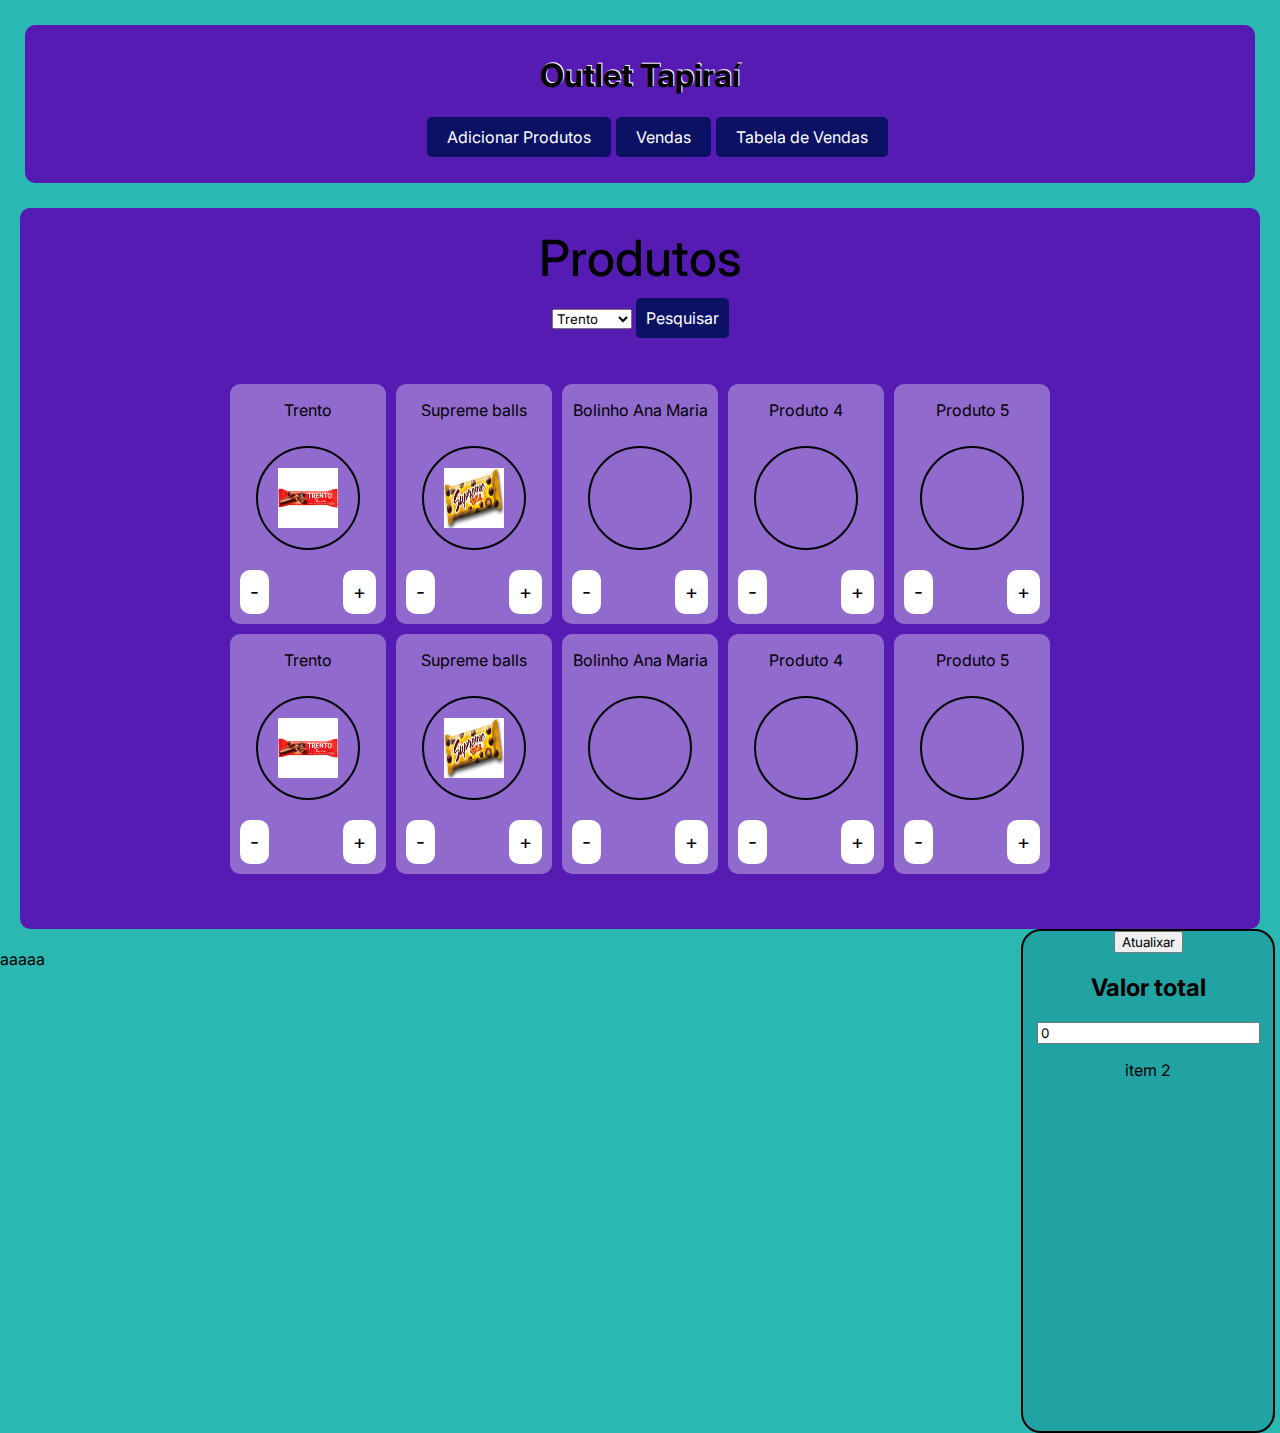
<file: index.html>
<!DOCTYPE html>
<html lang="pt-br">
<head>
    <meta charset="UTF-8">
    <meta http-equiv="X-UA-Compatible" content="IE=edge">
    <meta name="viewport" content="width=device-width, initial-scale=1.0">
    <link rel="stylesheet" href="style.css">
    <title>Loja</title>
</head>
<body>
    <div class="top">
        <h1>Outlet Tapiraí</h1>
            <ul>
                <li></li><a href="/AddProducts/addProducts.html">Adicionar Produtos</a></li>
                <li><a href="../index.html">Vendas</a></li>
                <li><a href="tabela.html">Tabela de Vendas</a></li>
            </ul>
    </div>
    <div class="produtosPrincipais">
        <h1>Produtos</h1>

        <select type="text" id="inputPesquisa" onchange="mudarA()"> 
            <option value="trento">Trento</option>
            <option value="teste">Teste</option>
            <option value="supreme">Supreme</option>
            <option value="Volvo">Volvo</option>
        </select>
            
            <a id="linkPesquisa" href=""> Pesquisar </a>
        <div class="produtos">
            <div class="produtoDiv">
                    <p id="trento">Trento</p>
                <div class="produto">
                    <img src="img/trento.png" width="60px" height="60px" alt="trento">
                </div>
                    <div class="counter">
                        <button type="button" onclick="remove()"> - </button>
                        <input readonly type="number" id="counterTrento" onkeypress="somaFinal()">
                    <button type="button" onclick="add()"> + </button>
                </div>
            </div>
            <div class="produtoDiv">
                    <p id="supreme">Supreme balls</p>
                <div class="produto">
                    <img src="img/supremeballs.jpg" width="60px" height="60px" alt="trento">
                </div>
                <div class="counter">
                    <button type="button" onclick="removeSupreme()"> - </button>
                    <input readonly type="number" id="counterSupreme" onkeypress="somaFinal()">
                    <button type="button" onclick="addSupreme()"> + </button>
                </div>
            </div>
        <div class="produtoDiv">
            <p>Bolinho Ana Maria</p>
            <div class="produto"></div>
            <div class="counter">
                <button type="button" onclick="removeSupreme()"> - </button>
                <input readonly type="number" id="counterSupreme" onkeypress="somaFinal()">
                <button type="button" onclick="addSupreme()"> + </button>
            </div>
        </div>
        <div class="produtoDiv">
            <p>Produto 4</p>
            <div class="produto"></div>
            <div class="counter">
                <button type="button" onclick="removeSupreme()"> - </button>
                <input readonly type="number" id="counterSupreme" onkeypress="somaFinal()">
                <button type="button" onclick="addSupreme()"> + </button>
            </div>
        </div>
        <div class="produtoDiv">
            <p>Produto 5</p>
            <div class="produto"></div>
            <div class="counter">
                <button type="button" onclick="removeSupreme()"> - </button>
                <input readonly type="number" id="counterSupreme" onkeypress="somaFinal()">
                <button type="button" onclick="addSupreme()"> + </button>
            </div>
        </div>
        <div class="produtoDiv">
            <p>Trento</p>
        <div class="produto">
            <img src="img/trento.png" width="60px" height="60px" alt="trento">
        </div>
            <div class="counter">
                <button type="button" onclick="remove()"> - </button>
                <input readonly type="number" id="counterTrento" onkeypress="somaFinal()">
            <button type="button" onclick="add()"> + </button>
        </div>
        </div>
        <div class="produtoDiv">
            <p>Supreme balls</p>
            <div class="produto">
                <img src="img/supremeballs.jpg" width="60px" height="60px" alt="trento">
            </div>
            <div class="counter">
                <button type="button" onclick="removeSupreme()"> - </button>
                <input readonly type="number" id="counterSupreme" onkeypress="somaFinal()">
                <button type="button" onclick="addSupreme()"> + </button>
            </div>
        </div>
        <div class="produtoDiv">
            <p>Bolinho Ana Maria</p>
            <div class="produto"></div>
                <div class="counter">
                    <button type="button" onclick="removeSupreme()"> - </button>
                    <input readonly type="number" id="counterSupreme" onkeypress="somaFinal()">
                    <button type="button" onclick="addSupreme()"> + </button>
            </div>
        </div>
        <div class="produtoDiv">
            <p>Produto 4</p>
            <div class="produto"></div>
                <div class="counter">
                    <button type="button" onclick="removeSupreme()"> - </button>
                    <input readonly type="number" id="counterSupreme" onkeypress="somaFinal()">
                    <button type="button" onclick="addSupreme()"> + </button>
                </div>
        </div>
        <div class="produtoDiv">
            <p>Produto 5</p>
            <div class="produto"></div>
                <div class="counter">
                    <button type="button" onclick="removeSupreme()"> - </button>
                    <input readonly type="number" id="counterSupreme" onkeypress="somaFinal()">
                    <button type="button" onclick="addSupreme()"> + </button>
            </div>
        </div>
    </div>
    <div class="carinho">
        <button onclick="somaFinal()"> Atualixar</button>
        <h2>Valor total</h2>
        <input id="somatotal" type="number" readonly>
        <p>item 2</p>
    </div>
</div>

<p id="teste"> aaaaa</p>


<script>
    
    
    let trento = document.getElementById('counterTrento')
    let supreme = document.getElementById('counterSupreme')
    let soma = document.getElementById('somatotal')

    const a = document.getElementById('linkPesquisa')
    const inputPesquisa = document.getElementById('inputPesquisa')

    const mudarA = ()=> {
        
        a.href = '#'+ inputPesquisa.value;
    }

    i = 0
    j = i
    trento.innerHTML = i
    soma.value = i

    function add(){
        i++
        trento.value = i
    }

    function remove(){
        i--
         
        if (i<0) {
            i++
        }
        
        trento.value = i
    }
    function addSupreme(){
        j++
        supreme.value = j
    }

    function removeSupreme(){
        j--
        if (j<0) {
            j++
        }
        supreme.value = j
    }

    
   
    function somaFinal(){

        let somafilaum = (i + j) * 2.50 
        console.log(somafilaum)
        soma.value = somafilaum
        localStorage.setItem('db_valor', i)
   }
    const valorFinal = {

        id: 00001,
        item1: 'trento',
        item2: 'supreme',
        dbsomaFinal: soma.value
    }

    const getLocalStorage = ()=> JSON.parse(localStorage.getItem('db_client')) ?? []
    const setLocalStorage = ()=> (dbClient) => localStorage.setItem('db_client', JSON.stringify(dbClient))

    const creatCompra = (client) =>{

        const dbClient = getLocalStorage()
        dbClient.push (client)
        setLocalStorage(dbClient)
    }
</script>
</body>
</html>
</file>
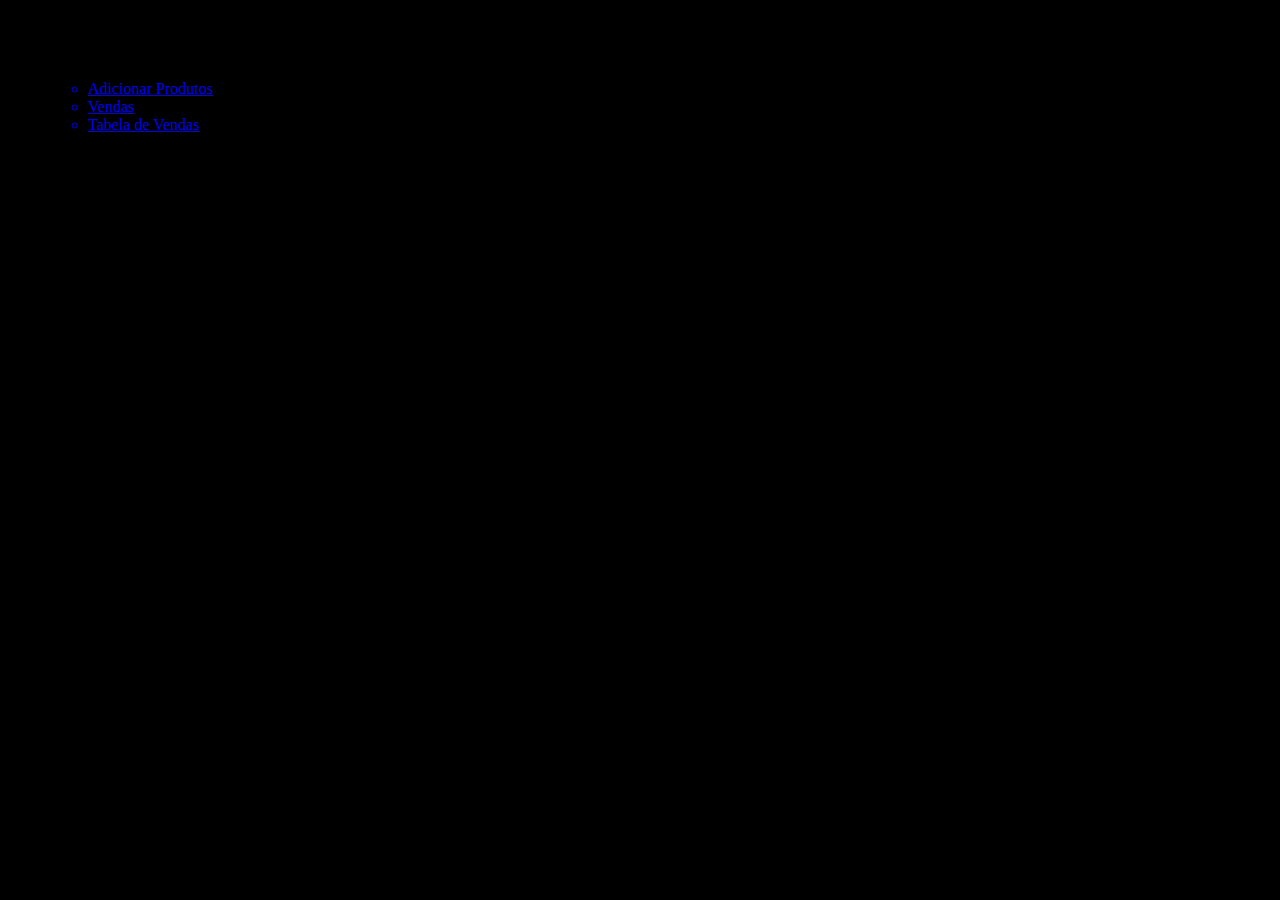
<file: AddProducts/addProducts.html>
<!DOCTYPE html>
<html lang="pt-br">
<head>
    <meta charset="UTF-8">
    <meta http-equiv="X-UA-Compatible" content="IE=edge">
    <meta name="viewport" content="width=device-width, initial-scale=1.0">
    <title>Document</title>
    <style>
        body{background-color: black;}
    </style>
</head>
<body>
    <h1>Loja</h1>
    <ul>
        <ul>
            <a href="/AddProducts/addProducts.html"><li>Adicionar Produtos</li></a>
            <a href="../index.html"><li>Vendas</li></a>
            <a href="tabela.html"><li>Tabela de Vendas</li></a>
        </ul>
    </ul>
</body>
</html>
</file>
<file: style.css>
@import url('https://fonts.googleapis.com/css2?family=Inter:wght@100;500&display=swap');
*{
    font-family: 'Inter', sans-serif;
}
body{
    background: #2cb8b2;
    margin: 0;
    scroll-behavior: smooth;
    /*background: linear-gradient(0deg, rgba(43,54,74,1) 0%, rgba(13,42,143,1) 100%);*/
}
.top{
    
    text-align: center;
    background-color: #551bb3;
    border-radius: 10px;
    margin: 25px;
    padding: 10px;
}
.top h1{
    text-shadow: 1px -1px #ffffff;
}
ul {
    list-style-type: none;
    display: flex;
    justify-items: center;
    align-items: center;
    justify-content: center;
}
.top a{
    color: white;
    display: block;
    background-color: #0b1163;
    padding: 10px 20px;
    text-align: center;
    text-decoration: none;
    margin-right: 5px;
    border-radius: 5px;
}
a:hover{
    
    background-color: #a9f04d;
    color: black;
}
a{
    text-decoration: none;
    color: #ffffff;
    background-color: #0b1163;
    padding: 10px;
    border-radius: 5px;
}
.produtosPrincipais{
    background-color: #551bb3;
    text-align: center;
    border-radius: 10px;
    margin: 20px;
    
}
.produtosPrincipais h1{

    font-weight: 500;
    font-size: 50px;
    padding: 20px;
    margin: 0;
    
}
.produtoDiv{
    display: flex;
    flex-direction: column;
    text-align: center;
    justify-content: center;
    align-items: center;
    background-color: rgba(255, 255, 255, 0.349);
    margin: 5px;
    border-radius: 10px;
}
.produtos input{
    width: 50px;
    font-size: 15px;
    text-align: center;
    background: none;
    border: none;
}

.produtos{
    width: 100%;
    height: 600px;
    display: grid;
    justify-content: center;
    align-content: center;
    justify-items: center;
    align-items: center;
    grid-template-columns: repeat(5, auto);
}
.produto{
    width: 100px;
    height: 100px;
    border: 2px solid black;
    border-radius: 50%;
    display: flex;
    justify-content: center;
    align-items: center;
    align-content: center;
    margin: 10px;
}
.counter{
    display: flex;
    align-items: center;
    justify-content: center;
}
.counter button{
    background: white;
    border: 2px solid black ;
    border: none;
    border-radius: 10px;
    margin: 10px;
    padding: 10px;
    font-size: 20px;
    
}
.carinho{
    width: 250px;
    height: 500px;
    background-color: #21a3a3;
    text-align: center;
    border: 2px black solid;
    border-radius: 20px;
    position: absolute;
    right: 5px;

}
</file>
